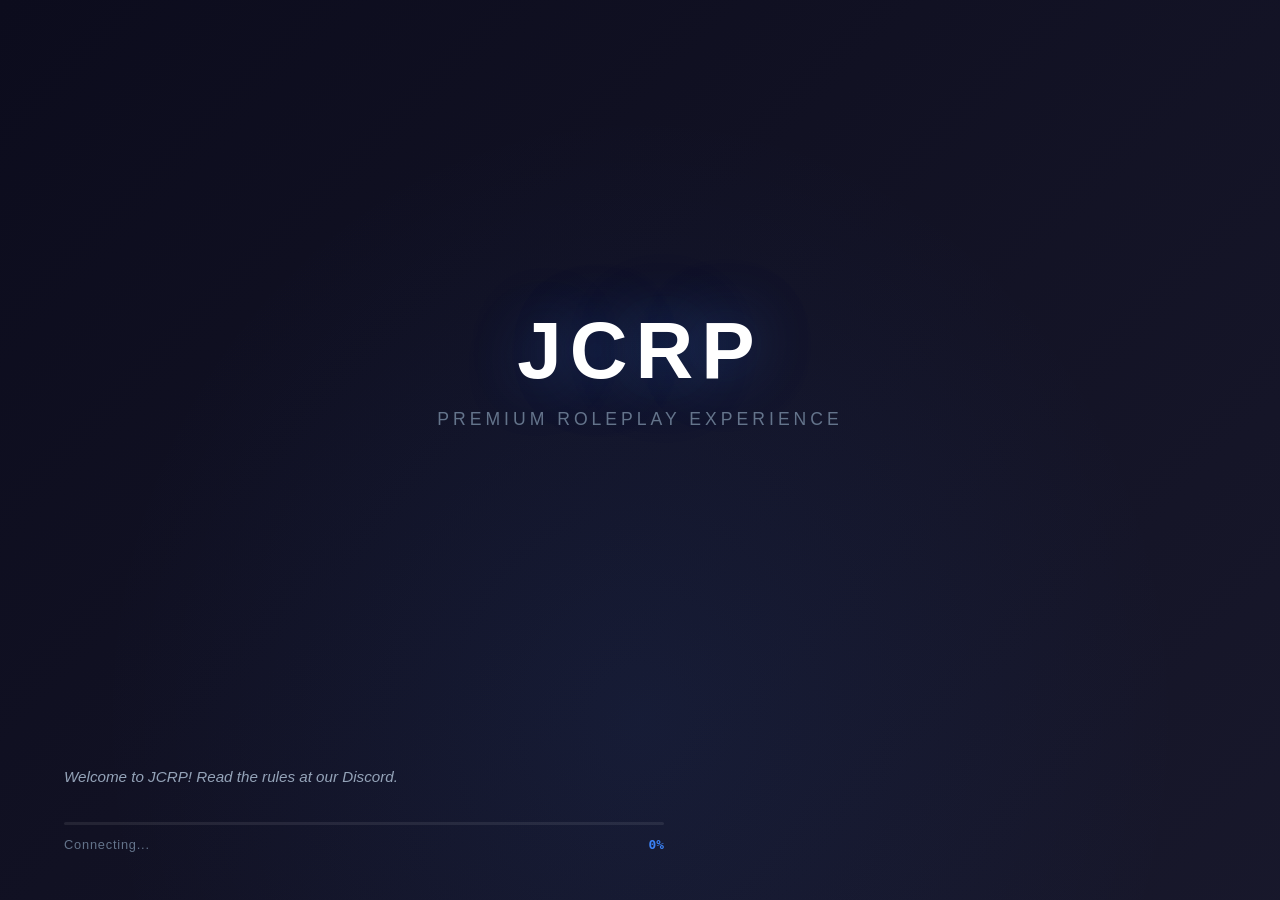
<file: resources/[ui]/ui_loading/html/index.html>
<!DOCTYPE html>
<html lang="en">
<head>
    <meta charset="UTF-8">
    <meta name="viewport" content="width=device-width, initial-scale=1.0">
    <title>JCRP - Loading</title>
    <link rel="stylesheet" href="style.css">
</head>
<body>
    <div class="loading-screen">
        <!-- Background -->
        <div class="background" id="background"></div>

        <!-- Content -->
        <div class="content">
            <!-- Top: Logo area -->
            <div class="top-section">
                <div id="logo-area">
                    <h1 class="server-name" id="server-name">JCRP</h1>
                    <p class="tagline" id="tagline">Premium Roleplay Experience</p>
                </div>
            </div>

            <!-- Bottom: Loading info -->
            <div class="bottom-section">
                <!-- Tips -->
                <div class="tip-container" id="tip-container">
                    <p class="tip-text" id="tip-text">Loading...</p>
                </div>

                <!-- Progress bar -->
                <div class="progress-container">
                    <div class="progress-bar">
                        <div class="progress-fill" id="progress-fill"></div>
                    </div>
                    <div class="progress-info">
                        <span class="progress-text" id="progress-text">Connecting...</span>
                        <span class="progress-percent" id="progress-percent">0%</span>
                    </div>
                </div>
            </div>
        </div>
    </div>

    <script src="app.js"></script>
</body>
</html>
</file>
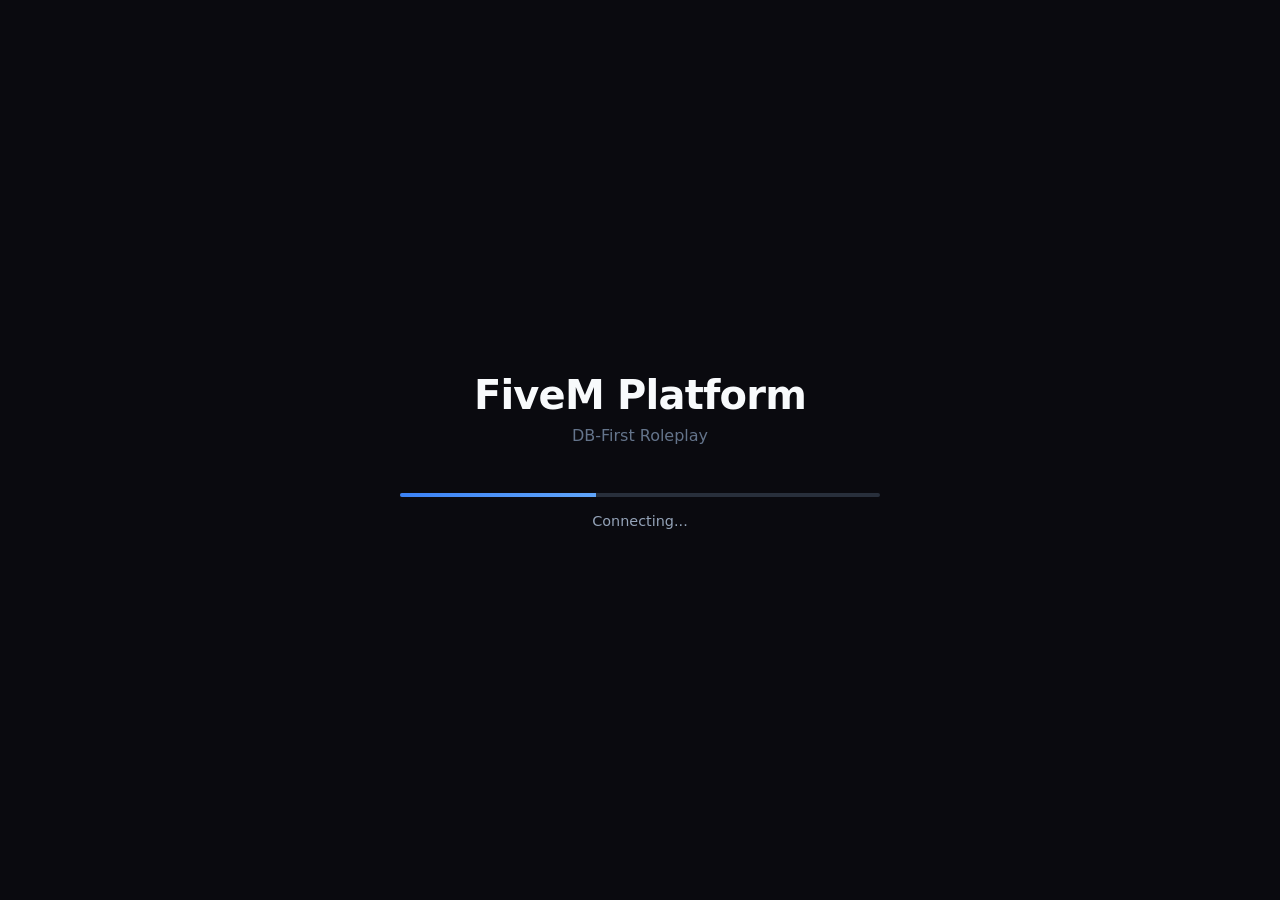
<file: resources/core/ui_loading/html/index.html>
<!DOCTYPE html>
<html lang="en">
<head>
  <meta charset="UTF-8">
  <meta name="viewport" content="width=device-width, initial-scale=1.0">
  <title>Loading</title>
  <link rel="stylesheet" href="style.css">
</head>
<body>
  <div id="loader">
    <div class="brand">
      <h1 id="brandName">FiveM Platform</h1>
      <p id="brandTagline">DB-First Roleplay</p>
    </div>
    <div class="progress-bar">
      <div class="progress-fill" id="progress"></div>
    </div>
    <p class="status" id="status">Loading...</p>
  </div>
  <script src="script.js"></script>
</body>
</html>
</file>
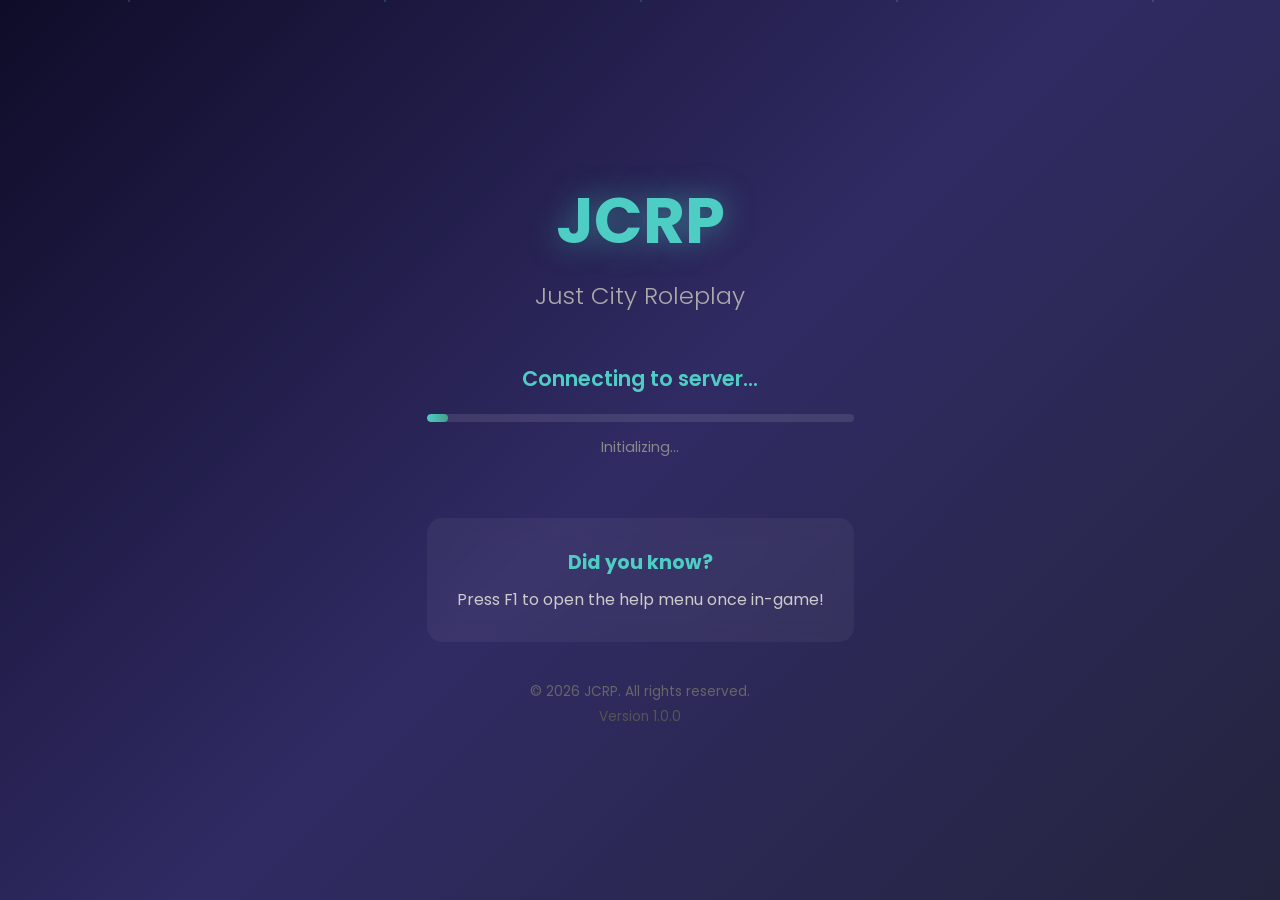
<file: resources/ui/ui_loading/html/index.html>
<!DOCTYPE html>
<html lang="en">
<head>
    <meta charset="UTF-8">
    <meta name="viewport" content="width=device-width, initial-scale=1.0">
    <title>Loading - JCRP</title>
    <link rel="stylesheet" href="style.css">
</head>
<body>
    <div class="loading-container">
        <div class="content">
            <div class="logo">
                <h1>JCRP</h1>
                <p class="tagline">Just City Roleplay</p>
            </div>
            
            <div class="loading-info">
                <div class="loading-text" id="loadingText">Connecting to server...</div>
                <div class="progress-bar">
                    <div class="progress-fill" id="progressFill"></div>
                </div>
                <div class="loading-details" id="loadingDetails">Initializing...</div>
            </div>
            
            <div class="tips">
                <h3>Did you know?</h3>
                <p id="tip">Press F1 to open the help menu once in-game!</p>
            </div>
            
            <div class="footer">
                <p>&copy; 2026 JCRP. All rights reserved.</p>
                <p class="version">Version 1.0.0</p>
            </div>
        </div>
        
        <div class="background-animation">
            <div class="particle"></div>
            <div class="particle"></div>
            <div class="particle"></div>
            <div class="particle"></div>
            <div class="particle"></div>
        </div>
    </div>
    
    <script src="script.js"></script>
</body>
</html>
</file>
<file: resources/[ui]/ui_loading/html/style.css>
/* ============================================================
   JCRP Loading Screen
   ============================================================ */

* {
    margin: 0;
    padding: 0;
    box-sizing: border-box;
}

@keyframes pulse {
    0%, 100% { opacity: 1; }
    50% { opacity: 0.6; }
}

@keyframes fadeIn {
    from { opacity: 0; transform: translateY(10px); }
    to { opacity: 1; transform: translateY(0); }
}

@keyframes shimmer {
    0% { background-position: -200% 0; }
    100% { background-position: 200% 0; }
}

@keyframes gradientShift {
    0% { background-position: 0% 50%; }
    50% { background-position: 100% 50%; }
    100% { background-position: 0% 50%; }
}

body {
    font-family: 'Segoe UI', 'Helvetica Neue', -apple-system, sans-serif;
    background: #000;
    color: #fff;
    overflow: hidden;
    width: 100vw;
    height: 100vh;
}

.loading-screen {
    width: 100%;
    height: 100%;
    position: relative;
}

/* Background */
.background {
    position: absolute;
    top: 0;
    left: 0;
    width: 100%;
    height: 100%;
    background: linear-gradient(135deg, #0c0c1d 0%, #1a1a2e 30%, #16213e 60%, #0f3460 100%);
    background-size: 400% 400%;
    animation: gradientShift 15s ease infinite;
    z-index: 0;
}

.background::after {
    content: '';
    position: absolute;
    top: 0;
    left: 0;
    width: 100%;
    height: 100%;
    background: radial-gradient(ellipse at 50% 80%, rgba(59, 130, 246, 0.08) 0%, transparent 60%);
}

/* Content layout */
.content {
    position: relative;
    z-index: 10;
    width: 100%;
    height: 100%;
    display: flex;
    flex-direction: column;
    justify-content: space-between;
    padding: 0;
}

/* Top section */
.top-section {
    flex: 1;
    display: flex;
    align-items: center;
    justify-content: center;
    animation: fadeIn 1.5s ease;
}

.server-name {
    font-size: 5rem;
    font-weight: 900;
    letter-spacing: 0.5rem;
    color: #fff;
    text-shadow: 0 0 60px rgba(59, 130, 246, 0.4), 0 0 120px rgba(59, 130, 246, 0.15);
    text-align: center;
}

.tagline {
    font-size: 1.1rem;
    font-weight: 300;
    color: #64748b;
    text-align: center;
    letter-spacing: 0.25rem;
    text-transform: uppercase;
    margin-top: 0.75rem;
}

/* Bottom section */
.bottom-section {
    padding: 2rem 4rem 3rem;
    animation: fadeIn 2s ease 0.5s both;
}

/* Tips */
.tip-container {
    margin-bottom: 1.5rem;
    min-height: 2rem;
}

.tip-text {
    font-size: 0.95rem;
    color: #94a3b8;
    font-style: italic;
    transition: opacity 0.5s ease;
    line-height: 1.5;
}

/* Progress bar */
.progress-container {
    width: 100%;
    max-width: 600px;
}

.progress-bar {
    width: 100%;
    height: 3px;
    background: rgba(255, 255, 255, 0.08);
    border-radius: 3px;
    overflow: hidden;
    margin-bottom: 0.75rem;
}

.progress-fill {
    height: 100%;
    width: 0%;
    background: linear-gradient(90deg, #3b82f6, #60a5fa, #3b82f6);
    background-size: 200% 100%;
    animation: shimmer 2s linear infinite;
    border-radius: 3px;
    transition: width 0.5s ease;
}

.progress-info {
    display: flex;
    justify-content: space-between;
    align-items: center;
}

.progress-text {
    font-size: 0.8rem;
    color: #64748b;
    font-weight: 400;
    letter-spacing: 0.05rem;
}

.progress-percent {
    font-size: 0.8rem;
    color: #3b82f6;
    font-weight: 600;
    font-family: monospace;
}
</file>
<file: resources/core/ui_loading/html/style.css>
* {
  margin: 0;
  padding: 0;
  box-sizing: border-box;
}

body {
  font-family: 'Segoe UI', system-ui, sans-serif;
  background: #0a0a0f;
  color: #e2e8f0;
  min-height: 100vh;
  display: flex;
  align-items: center;
  justify-content: center;
  overflow: hidden;
}

#loader {
  text-align: center;
  max-width: 480px;
  width: 90%;
}

.brand {
  margin-bottom: 3rem;
}

.brand h1 {
  font-size: 2.5rem;
  font-weight: 700;
  color: #f8fafc;
  margin-bottom: 0.5rem;
  letter-spacing: -0.02em;
}

.brand p {
  font-size: 1rem;
  color: #64748b;
}

.progress-bar {
  width: 100%;
  height: 4px;
  background: rgba(71, 85, 105, 0.5);
  border-radius: 2px;
  overflow: hidden;
  margin-bottom: 1rem;
}

.progress-fill {
  height: 100%;
  background: linear-gradient(90deg, #3b82f6, #60a5fa);
  width: 0%;
  transition: width 0.3s ease;
}

.status {
  font-size: 0.9rem;
  color: #94a3b8;
}
</file>
<file: resources/ui/ui_loading/html/style.css>
@import url('https://fonts.googleapis.com/css2?family=Poppins:wght@300;400;600;700&display=swap');

* {
    margin: 0;
    padding: 0;
    box-sizing: border-box;
}

body {
    font-family: 'Poppins', sans-serif;
    background: linear-gradient(135deg, #0f0c29, #302b63, #24243e);
    color: #ffffff;
    overflow: hidden;
}

.loading-container {
    width: 100vw;
    height: 100vh;
    display: flex;
    align-items: center;
    justify-content: center;
    position: relative;
}

.content {
    z-index: 10;
    text-align: center;
    max-width: 800px;
    padding: 40px;
}

.logo h1 {
    font-size: 4em;
    font-weight: 700;
    color: #4ECDC4;
    margin-bottom: 10px;
    text-shadow: 0 0 30px rgba(78, 205, 196, 0.5);
    animation: glow 2s ease-in-out infinite alternate;
}

@keyframes glow {
    from {
        text-shadow: 0 0 20px rgba(78, 205, 196, 0.5);
    }
    to {
        text-shadow: 0 0 40px rgba(78, 205, 196, 0.8), 0 0 60px rgba(78, 205, 196, 0.4);
    }
}

.tagline {
    font-size: 1.5em;
    color: #aaa;
    margin-bottom: 50px;
    font-weight: 300;
}

.loading-info {
    margin-bottom: 60px;
}

.loading-text {
    font-size: 1.3em;
    margin-bottom: 20px;
    color: #4ECDC4;
    font-weight: 600;
}

.progress-bar {
    width: 100%;
    height: 8px;
    background: rgba(255, 255, 255, 0.1);
    border-radius: 10px;
    overflow: hidden;
    margin-bottom: 15px;
}

.progress-fill {
    height: 100%;
    background: linear-gradient(90deg, #4ECDC4, #44A08D);
    border-radius: 10px;
    width: 0%;
    transition: width 0.3s ease;
    animation: progressAnimation 2s ease-in-out infinite;
}

@keyframes progressAnimation {
    0% {
        background-position: 0% 50%;
    }
    50% {
        background-position: 100% 50%;
    }
    100% {
        background-position: 0% 50%;
    }
}

.loading-details {
    font-size: 0.9em;
    color: #888;
}

.tips {
    background: rgba(255, 255, 255, 0.05);
    padding: 30px;
    border-radius: 15px;
    margin-bottom: 40px;
    backdrop-filter: blur(10px);
}

.tips h3 {
    color: #4ECDC4;
    margin-bottom: 10px;
    font-size: 1.2em;
}

.tips p {
    color: #ccc;
    font-size: 1em;
    line-height: 1.6;
}

.footer {
    color: #666;
    font-size: 0.85em;
}

.footer .version {
    margin-top: 5px;
    color: #555;
}

/* Background Animation */
.background-animation {
    position: absolute;
    width: 100%;
    height: 100%;
    overflow: hidden;
    z-index: 1;
}

.particle {
    position: absolute;
    width: 2px;
    height: 2px;
    background: #4ECDC4;
    border-radius: 50%;
    animation: float 20s infinite;
    opacity: 0.3;
}

.particle:nth-child(1) {
    left: 10%;
    animation-delay: 0s;
    animation-duration: 15s;
}

.particle:nth-child(2) {
    left: 30%;
    animation-delay: 2s;
    animation-duration: 18s;
}

.particle:nth-child(3) {
    left: 50%;
    animation-delay: 4s;
    animation-duration: 22s;
}

.particle:nth-child(4) {
    left: 70%;
    animation-delay: 6s;
    animation-duration: 20s;
}

.particle:nth-child(5) {
    left: 90%;
    animation-delay: 8s;
    animation-duration: 16s;
}

@keyframes float {
    0% {
        transform: translateY(100vh) scale(0);
        opacity: 0;
    }
    10% {
        opacity: 0.3;
    }
    90% {
        opacity: 0.3;
    }
    100% {
        transform: translateY(-100vh) scale(1);
        opacity: 0;
    }
}
</file>
